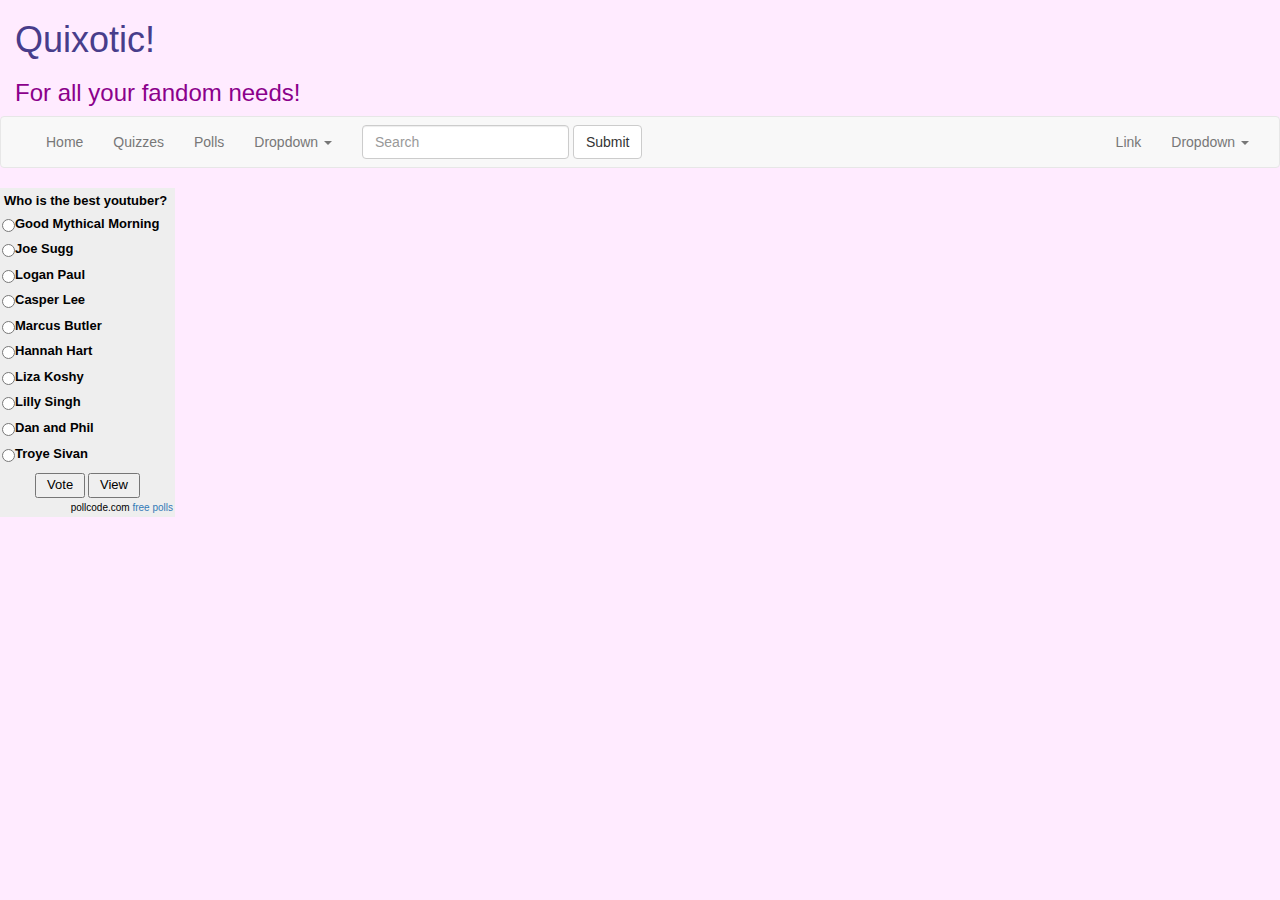
<file: poll.html>
<!DOCTYPE html>
<html>
  <head>

        <title></title>
        <meta charset="UTF-8">
        <meta name="description" content="">
        <meta name="keywords" content="">
        <meta name="author" content="">
        <meta name="viewport" content="width=device-width, initial-scale=1.0">
    
    <link rel="stylesheet" href="https://cdnjs.cloudflare.com/ajax/libs/twitter-bootstrap/3.3.7/css/bootstrap.min.css" />
    <link rel="stylesheet" href="./main.css" />
    
    <script src="https://cdnjs.cloudflare.com/ajax/libs/jquery/3.1.1/jquery.min.js"></script>
    <script src="https://cdnjs.cloudflare.com/ajax/libs/twitter-bootstrap/3.3.7/js/bootstrap.min.js"></script>
  </head>
<body>  
  
<h1>Quixotic!</h1>

<h3>For all your fandom needs!</h3>

  <nav class="navbar navbar-default">
  <div class="container-fluid">
    <!-- Brand and toggle get grouped for better mobile display -->
    <div class="navbar-header">
      <button type="button" class="navbar-toggle collapsed" data-toggle="collapse" data-target="#bs-example-navbar-collapse-1" aria-expanded="false">
        <span class="sr-only">Toggle navigation</span>
        <span class="icon-bar"></span>
        <span class="icon-bar"></span>
        <span class="icon-bar"></span>
      </button>
    </div>

    <!-- Collect the nav links, forms, and other content for toggling -->
    <div class="collapse navbar-collapse" id="bs-example-navbar-collapse-1">
      <ul class="nav navbar-nav">
        <li><a href="index.html">Home <span class="sr-only">(current)</span></a></li>
        <li><a href="quizzes.html">Quizzes <span class="sr-only">(current)</span></a></li>
        <li><a href="poll.html">Polls</a></li>
        <li class="Youtubers">
         <a href="#" class="dropdown-toggle" data-toggle="dropdown" role="button" aria-haspopup="true" aria-expanded="false">Dropdown <span class="caret"></span></a>
          <ul class="dropdown-menu">
            <li><a href="#">Action</a></li>
            <li><a href="#">Another action</a></li>
            <li><a href="#">Something else here</a></li>
            <li role="separator" class="divider"></li>
            <li><a href="#">Separated link</a></li>
            <li role="separator" class="divider"></li>
            <li><a href="#">One more separated link</a></li>
          </ul>
        </li>
      </ul>
      <form class="navbar-form navbar-left">
        <div class="form-group">
          <input type="text" class="form-control" placeholder="Search">
        </div>
        <button type="submit" class="btn btn-default">Submit</button>
      </form>
      <ul class="nav navbar-nav navbar-right">
        <li><a href="#">Link</a></li>
        <li class="dropdown">
          <a href="#" class="dropdown-toggle" data-toggle="dropdown" role="button" aria-haspopup="true" aria-expanded="false">Dropdown <span class="caret"></span></a>
          <ul class="dropdown-menu">
            <li><a href="#">Action</a></li>
            <li><a href="#">Another action</a></li>
            <li><a href="#">Something else here</a></li>
            <li role="separator" class="divider"></li>
            <li><a href="#">Separated link</a></li>
          </ul>
        </li>
      </ul>
    </div><!-- /.navbar-collapse -->
  </div><!-- /.container-fluid -->
</nav>

    <form method="post" action="http://poll.pollcode.com/86331539"><div style="background-color:#EEEEEE;padding:2px;width:175px;font-family:Arial;font-size:small;color:#000000;"><div style="padding:2px 0px 4px 2px;"><strong>Who is the best youtuber? </strong></div><input type="radio" name="answer" value="1" id="answer863315391" style="float:left;" /><label for="answer863315391" style="float:left;width:150px;">Good Mythical Morning</label><div style="clear:both;height:2px;"></div><input type="radio" name="answer" value="2" id="answer863315392" style="float:left;" /><label for="answer863315392" style="float:left;width:150px;">Joe Sugg</label><div style="clear:both;height:2px;"></div><input type="radio" name="answer" value="3" id="answer863315393" style="float:left;" /><label for="answer863315393" style="float:left;width:150px;">Logan Paul</label><div style="clear:both;height:2px;"></div><input type="radio" name="answer" value="4" id="answer863315394" style="float:left;" /><label for="answer863315394" style="float:left;width:150px;">Casper Lee</label><div style="clear:both;height:2px;"></div><input type="radio" name="answer" value="5" id="answer863315395" style="float:left;" /><label for="answer863315395" style="float:left;width:150px;">Marcus Butler</label><div style="clear:both;height:2px;"></div><input type="radio" name="answer" value="6" id="answer863315396" style="float:left;" /><label for="answer863315396" style="float:left;width:150px;">Hannah Hart</label><div style="clear:both;height:2px;"></div><input type="radio" name="answer" value="7" id="answer863315397" style="float:left;" /><label for="answer863315397" style="float:left;width:150px;">Liza Koshy</label><div style="clear:both;height:2px;"></div><input type="radio" name="answer" value="8" id="answer863315398" style="float:left;" /><label for="answer863315398" style="float:left;width:150px;">Lilly Singh</label><div style="clear:both;height:2px;"></div><input type="radio" name="answer" value="9" id="answer863315399" style="float:left;" /><label for="answer863315399" style="float:left;width:150px;">Dan and Phil</label><div style="clear:both;height:2px;"></div><input type="radio" name="answer" value="10" id="answer8633153910" style="float:left;" /><label for="answer8633153910" style="float:left;width:150px;">Troye Sivan</label><div style="clear:both;height:2px;"></div><div align="center" style="padding:3px;"><input type="submit" value=" Vote ">&nbsp;<input type="submit" name="view" value=" View "></div><div align="right" style="font-size:10px">pollcode.com <a href="http://pollcode.com/">free polls</a></div></div></form>
  </body>
  
</html>
</file>
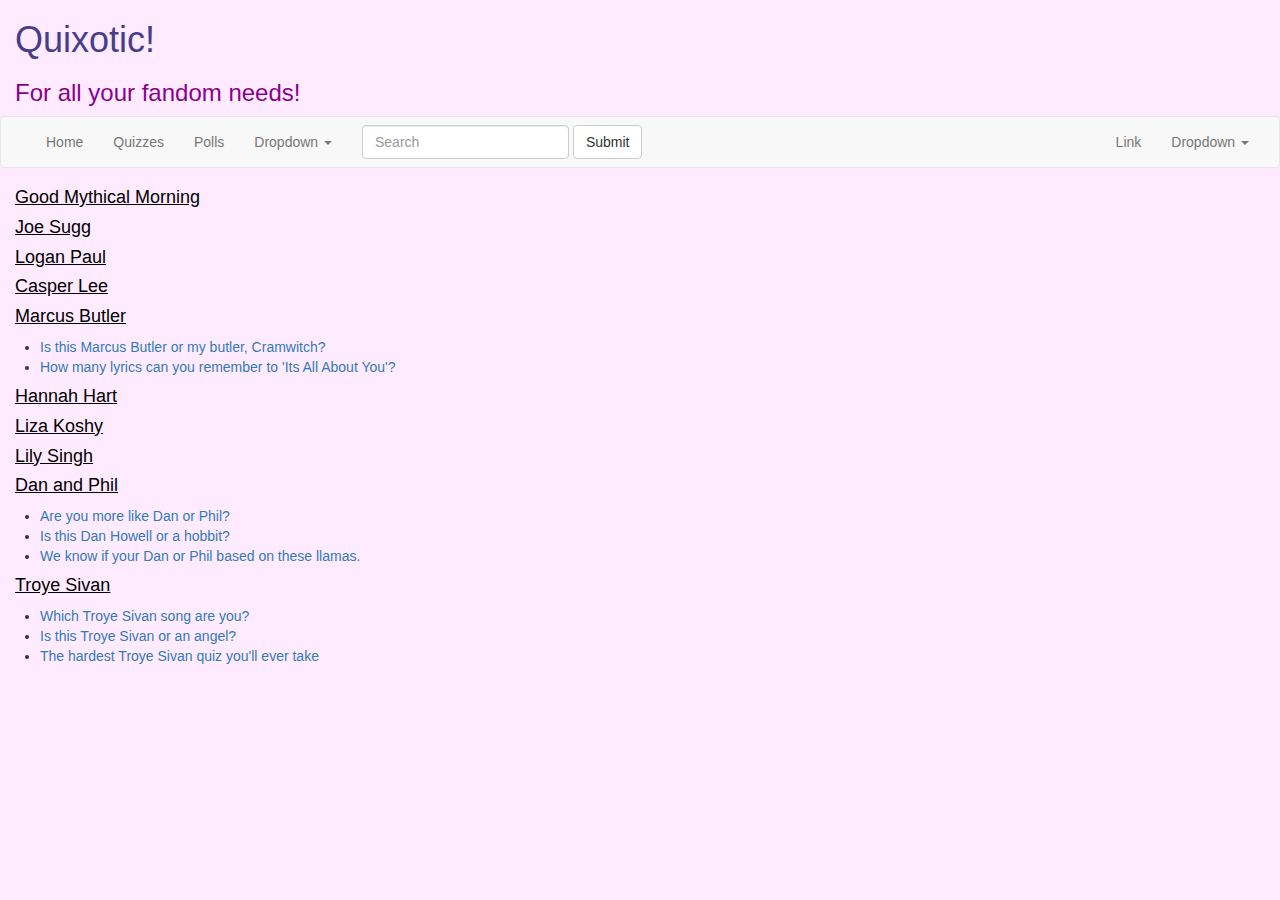
<file: quizzes.html>
<!DOCTYPE html>
<html>
  <head>

        <title></title>
        <meta charset="UTF-8">
        <meta name="description" content="">
        <meta name="keywords" content="">
        <meta name="author" content="">
        <meta name="viewport" content="width=device-width, initial-scale=1.0">
    
    <link rel="stylesheet" href="https://cdnjs.cloudflare.com/ajax/libs/twitter-bootstrap/3.3.7/css/bootstrap.min.css" />
    <link rel="stylesheet" href="./main.css" />
    
    <script src="https://cdnjs.cloudflare.com/ajax/libs/jquery/3.1.1/jquery.min.js"></script>
    <script src="https://cdnjs.cloudflare.com/ajax/libs/twitter-bootstrap/3.3.7/js/bootstrap.min.js"></script>
  </head>
<body>  
  
<h1>Quixotic!</h1>

<h3>For all your fandom needs!</h3>

  <nav class="navbar navbar-default">
  <div class="container-fluid">
    <!-- Brand and toggle get grouped for better mobile display -->
    <div class="navbar-header">
      <button type="button" class="navbar-toggle collapsed" data-toggle="collapse" data-target="#bs-example-navbar-collapse-1" aria-expanded="false">
        <span class="sr-only">Toggle navigation</span>
        <span class="icon-bar"></span>
        <span class="icon-bar"></span>
        <span class="icon-bar"></span>
      </button>
    </div>

    <!-- Collect the nav links, forms, and other content for toggling -->
    <div class="collapse navbar-collapse" id="bs-example-navbar-collapse-1">
      <ul class="nav navbar-nav">
        <li><a href="index.html">Home <span class="sr-only">(current)</span></a></li>
        <li><a href="quizzes.html">Quizzes <span class="sr-only">(current)</span></a></li>
        <li><a href="poll.html">Polls</a></li>
        <li class="Youtubers">
         <a href="#" class="dropdown-toggle" data-toggle="dropdown" role="button" aria-haspopup="true" aria-expanded="false">Dropdown <span class="caret"></span></a>
          <ul class="dropdown-menu">
            <li><a href="#">Action</a></li>
            <li><a href="#">Another action</a></li>
            <li><a href="#">Something else here</a></li>
            <li role="separator" class="divider"></li>
            <li><a href="#">Separated link</a></li>
            <li role="separator" class="divider"></li>
            <li><a href="#">One more separated link</a></li>
          </ul>
        </li>
      </ul>
      <form class="navbar-form navbar-left">
        <div class="form-group">
          <input type="text" class="form-control" placeholder="Search">
        </div>
        <button type="submit" class="btn btn-default">Submit</button>
      </form>
      <ul class="nav navbar-nav navbar-right">
        <li><a href="#">Link</a></li>
        <li class="dropdown">
          <a href="#" class="dropdown-toggle" data-toggle="dropdown" role="button" aria-haspopup="true" aria-expanded="false">Dropdown <span class="caret"></span></a>
          <ul class="dropdown-menu">
            <li><a href="#">Action</a></li>
            <li><a href="#">Another action</a></li>
            <li><a href="#">Something else here</a></li>
            <li role="separator" class="divider"></li>
            <li><a href="#">Separated link</a></li>
          </ul>
        </li>
      </ul>
    </div><!-- /.navbar-collapse -->
  </div><!-- /.container-fluid -->
</nav>

    <h4>Good Mythical Morning</h4>
    <h4>Joe Sugg</h4>
    <h4>Logan Paul</h4>
    <h4>Casper Lee</h4>
    <h4>Marcus Butler</h4>
    <ul>
    <li><a href="http://www.wetheunicorns.com/quizzes/quiz-marcus-butler-butler-cramwitch/#O4ls5EEmkTltfq4d.97">Is this Marcus Butler or my butler, Cramwitch?</a></li>
    <li><a href="https://www.quotev.com/quiz/8853368/How-many-lyrics-can-you-remember-to-Its-all-about-You-Quiz">How many lyrics can you remember to 'Its All About You'?</a></li>
</ul>
    <h4>Hannah Hart</h4>
    <h4>Liza Koshy</h4>
     <h4>Lily Singh</h4>
     <h4>Dan and Phil</h4>
  <ul>
    <li><a href="http://www.playbuzz.com/madisonjensen10/are-you-more-like-dan-or-phil">Are you more like Dan or Phil?</a></li>
     <li><a href="http://www.wetheunicorns.com/quizzes/quiz-is-this-dan-howell-or-a-hobbit/#u69dDlZieWMawrUm.97">Is this Dan Howell or a hobbit?</a></li> 
    <li><a href="http://www.wetheunicorns.com/quizzes/dan-phil-llamas/#1O4OxxR824SAf3JD.97">We know if your Dan or Phil based on these llamas.</a></li>
</ul>
    <h4>Troye Sivan</h4>
  <ul>
    <li><a href="https://www.buzzfeed.com/kelleydunlap/which-troye-sivan-song-should-be-your-anthem?utm_term=.abam9Y3W3e#.nj6ymqQlQD">Which Troye Sivan song are you?</a></li>
    <li><a href="http://www.wetheunicorns.com/quizzes/quiz-troye-sivan-angel-blue-neighbourhood/#B8fbhVlIsOFGySWl.97">Is this Troye Sivan or an angel?</a></li>
     <li><a href="http://www.wetheunicorns.com/quizzes/the-hardest-troye-sivan-quiz-youll-ever-take/#tPW5h5LE3PxvFKJ6.97">The hardest Troye Sivan quiz you'll ever take</a></li>
</ul>
  </body>
  
</html>
</file>
<file: main.css>
body {
 background-color:   #FFEBFF;
}
h1 {
 color: #483d8b;
 text-indent: 15px;
}
h3 {
 color: darkmagenta;
 text-indent: 15px;
}
h4{
color: black;
text-decoration: underline;
text-indent: 15px;
}
</file>
